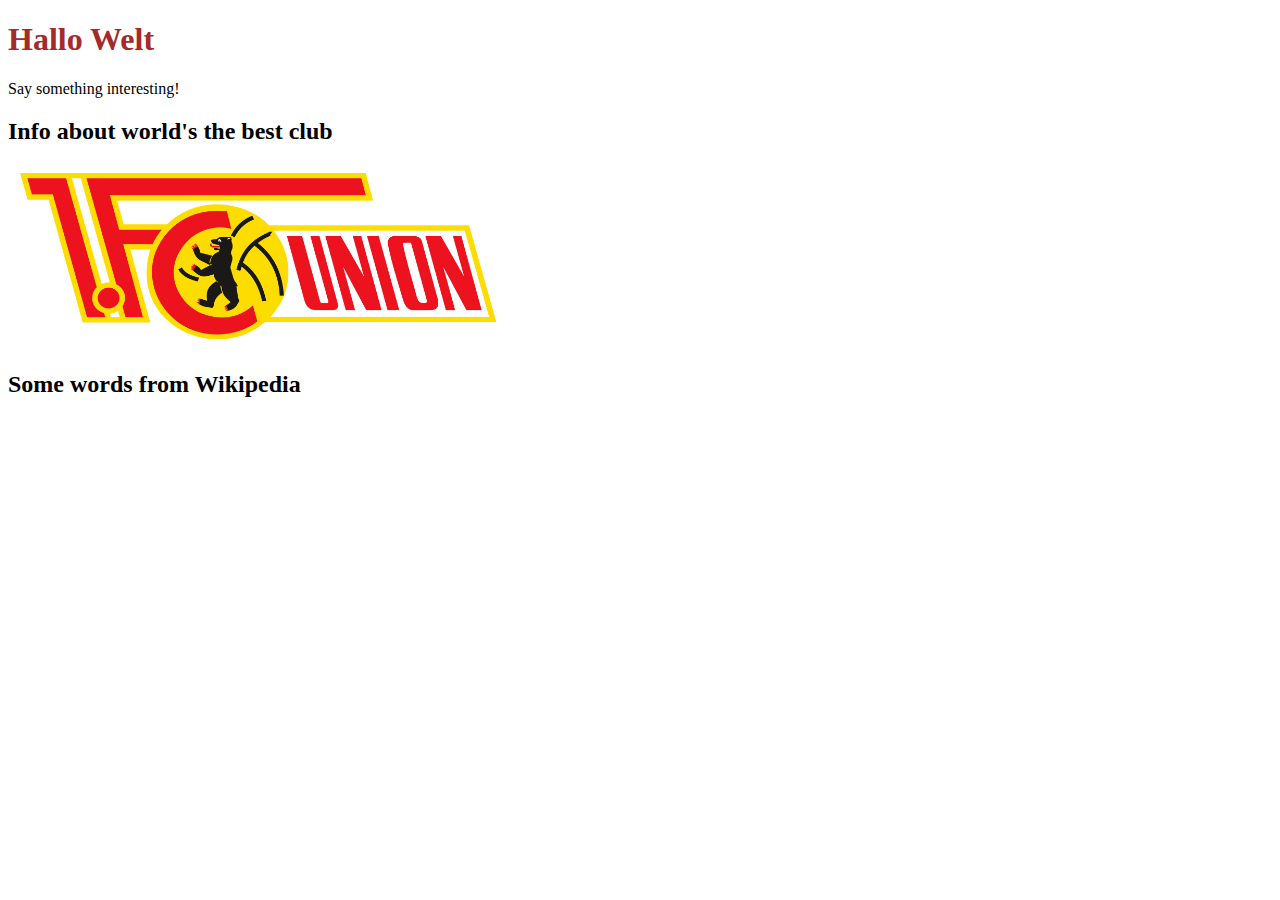
<file: 01-Introduction/02-html-css-intro/index.html>
<!DOCTYPE html>
<html lang="en">
<head>
    <meta charset="UTF-8">
    <meta name="viewport" content="width=device-width, initial-scale=1.0">
    <title>Simple HTML Example</title>
    <link rel="stylesheet" href="css/style.css">
</head>
<body>
    <h1 class="my-heading">Hallo Welt</h1>
    <p>Say something interesting!</p>
    <h2>Info about world's the best club</h2>
    <img id="big-image" src="img/1._FC_Union_Berlin_Logo.svg.png">
    <h2>Some words from Wikipedia</h2>
    <p>

    </p>
</body>
</html>
</file>
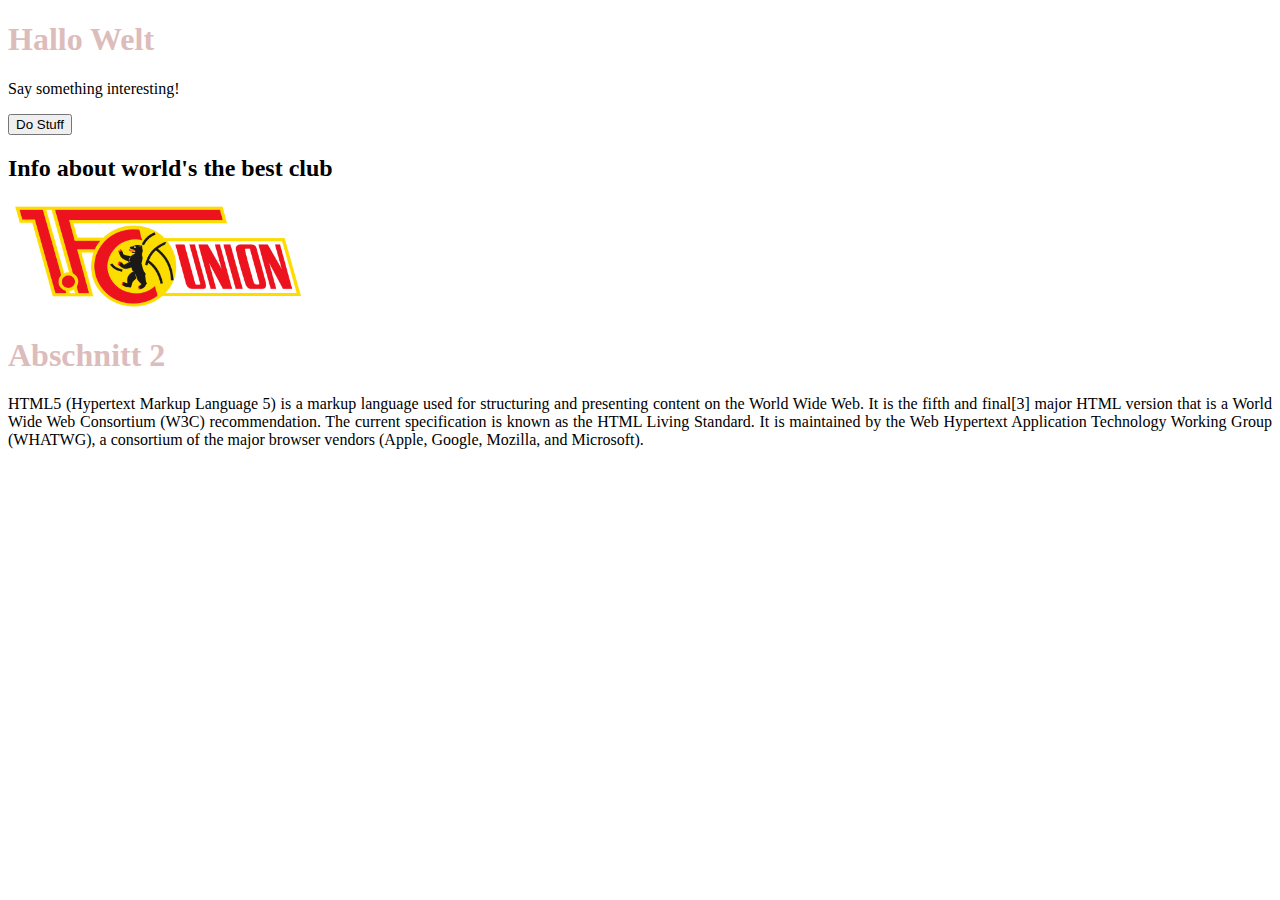
<file: 01-Introduction/04-javascript-libs/index.html>
<!DOCTYPE html>
<html lang="en">
<head>
    <meta charset="UTF-8">
    <meta name="viewport" content="width=device-width, initial-scale=1.0">
    <title>Simple Javascript Example</title>
    <link rel="stylesheet" href="css/style2.css">
    <script src="js/code.jquery.com_jquery-3.7.1.js" ></script>
    <script>
        $(document).ready(function() {
            $("p").click(function() {
                $(this).hide();
            });

            $("#do-stuff").click(function(e) {
                console.log('clicked');
                console.log(e);
                $.get( "img/1._FC_Union_Berlin_Logo.svg.png", function( data ) {
                    console.log(data);
                });
            });

            $(".my-heading").click(function(e) {
                alert('clicked.');
            });
        });

    </script>
</head>
<body>
    <h1 class="my-heading">Hallo Welt</h1>
    
    <p>Say something interesting!</p>
    <button id="do-stuff">Do Stuff</button>
    
    <h2>Info about world's the best club</h2>
    <img id="big-image" src="img/1._FC_Union_Berlin_Logo.svg.png">

    <h1 class="my-heading">Abschnitt 2</h1>
    <p class="my-style">HTML5 (Hypertext Markup Language 5) is a markup language
        used for structuring and presenting content on the World Wide Web. 
        It is the fifth and final[3] major HTML version that is a World Wide Web Consortium (W3C) recommendation. 
        The current specification is known as the HTML Living Standard. 
        It is maintained by the Web Hypertext Application Technology Working Group (WHATWG), 
        a consortium of the major browser vendors (Apple, Google, Mozilla, and Microsoft).</p>
</body>
</html>
</file>
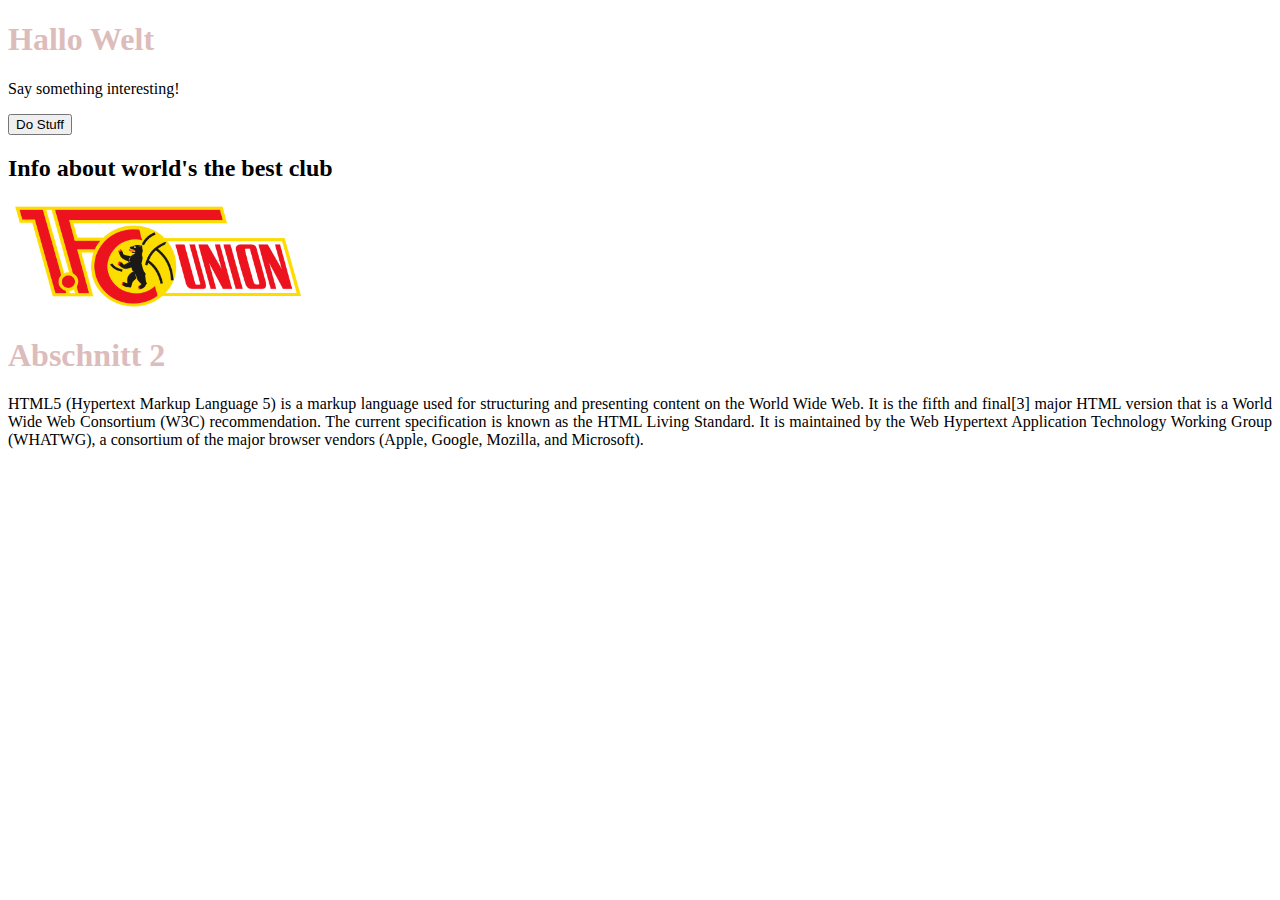
<file: js_example/js-html/index.html>
<!DOCTYPE html>
<html lang="en">
<head>
    <meta charset="UTF-8">
    <meta name="viewport" content="width=device-width, initial-scale=1.0">
    <title>Simple Javascript Example</title>
    <link rel="stylesheet" href="css/style2.css">
    <script src="js/code.jquery.com_jquery-3.7.1.js" ></script>
    <script>
        $(document).ready(function() {
            $("p").click(function() {
                $(this).hide();
            });

            $("#do-stuff").click(function(e) {
                console.log('clicked');
                console.log(e);
                $.get( "img/1._FC_Union_Berlin_Logo.svg.png", function( data ) {
                    console.log(data);
                });
            });

            $(".my-heading").click(function(e) {
                alert('clicked.');
            });
        });

    </script>
</head>
<body>
    <h1 class="my-heading">Hallo Welt</h1>
    <p>Say something interesting!</p>
    <button id="do-stuff">Do Stuff</button>
    <h2>Info about world's the best club</h2>
    <img id="big-image" src="img/1._FC_Union_Berlin_Logo.svg.png">
    <h1 class="my-heading">Abschnitt 2</h1>
    <p class="my-style">HTML5 (Hypertext Markup Language 5) is a markup language
        used for structuring and presenting content on the World Wide Web. It is the fifth and final[3] major HTML version that is a World Wide Web Consortium (W3C) recommendation. The current specification is known as the HTML Living Standard. It is maintained by the Web Hypertext Application Technology Working Group (WHATWG), a consortium of the major browser vendors (Apple, Google, Mozilla, and Microsoft).</p>
</body>
</html>
</file>
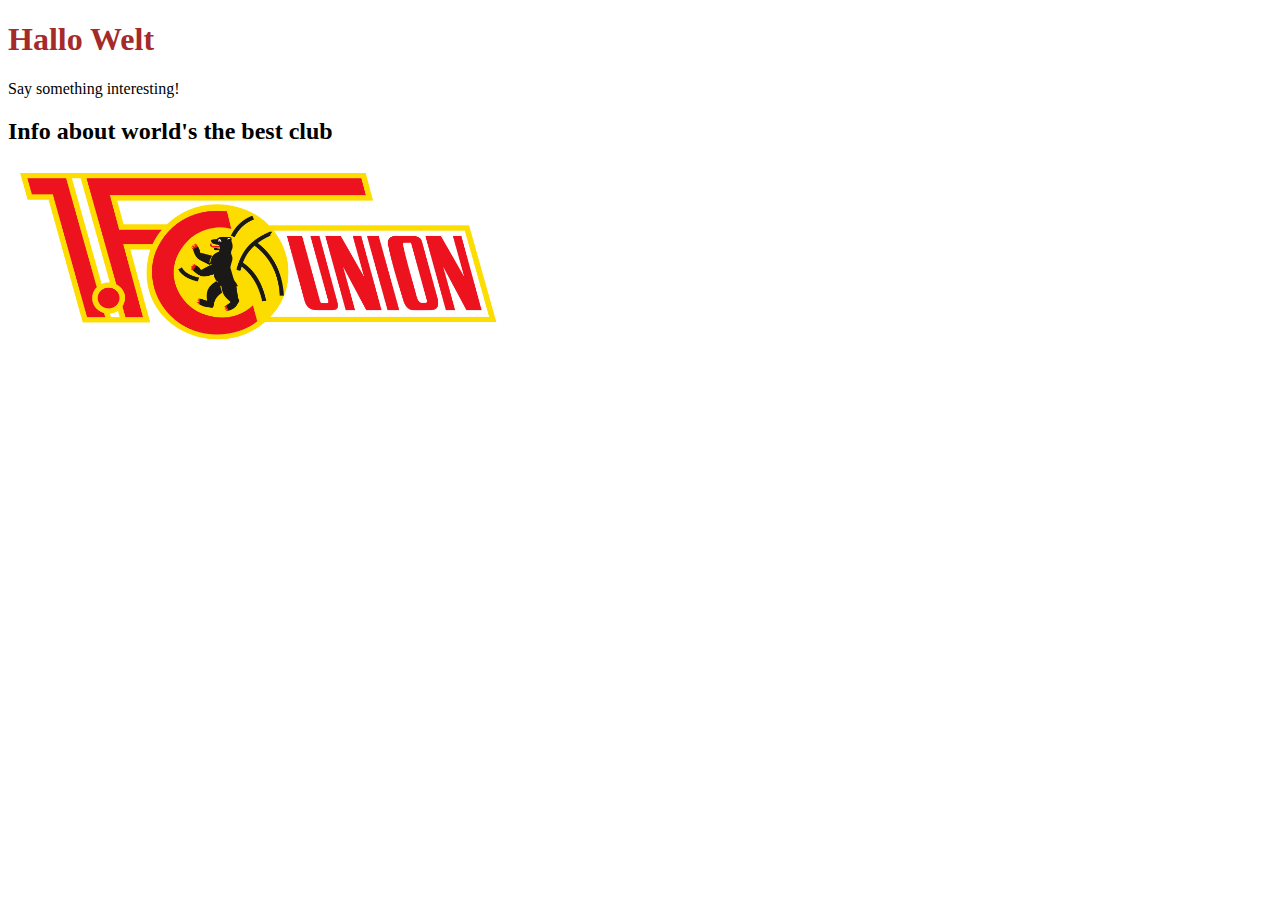
<file: js_example/simple-html/index.html>
<!DOCTYPE html>
<html lang="en">
<head>
    <meta charset="UTF-8">
    <meta name="viewport" content="width=device-width, initial-scale=1.0">
    <title>Simple HTML Example</title>
    <link rel="stylesheet" href="css/style.css">
</head>
<body>
    <h1 class="my-heading">Hallo Welt</h1>
    <p>Say something interesting!</p>
    <h2>Info about world's the best club</h2>
    <img id="big-image" src="img/1._FC_Union_Berlin_Logo.svg.png">
</body>
</html>
</file>
<file: 01-Introduction/02-html-css-intro/css/style.css>
.my-heading {
    color:brown;
}

#big-image {
    width: 500px;
    height: auto;
    object-fit: scale-down;
}
</file>
<file: 01-Introduction/04-javascript-libs/css/style2.css>
.my-heading {
    color: #ddbcbc;
}

#big-image {
    width: 300px;
    height: auto;
    object-fit: scale-down;
}

.my-style {
    text-align: justify;
    
}
</file>
<file: js_example/js-html/css/style2.css>
.my-heading {
    color: #ddbcbc;
}

#big-image {
    width: 300px;
    height: auto;
    object-fit: scale-down;
}

.my-style {
    text-align: justify;
    
}
</file>
<file: js_example/simple-html/css/style.css>
.my-heading {
    color:brown;
}

#big-image {
    width: 500px;
    height: auto;
    object-fit: scale-down;
}
</file>
